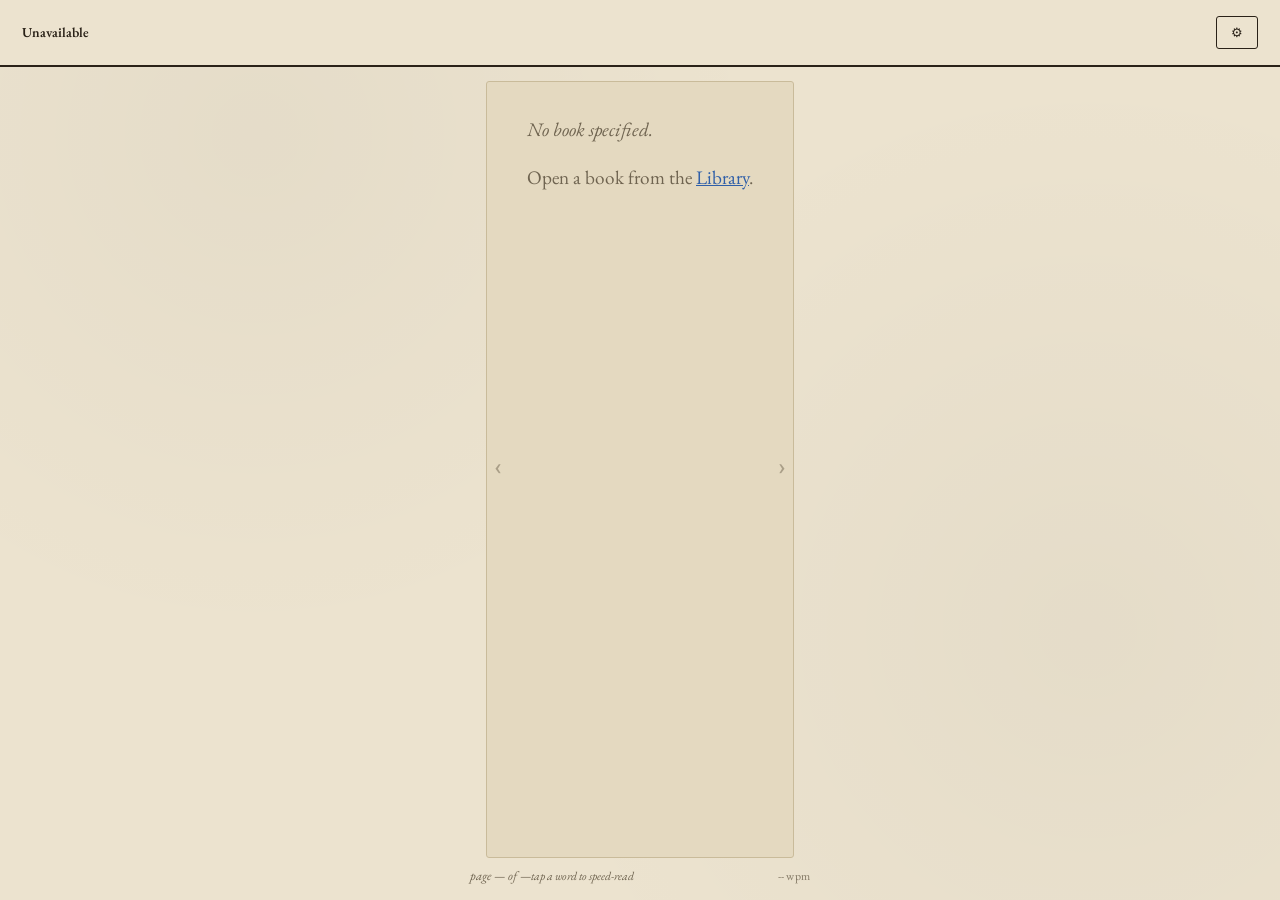
<file: reader.html>
<!DOCTYPE html>
<html lang="en" data-theme="light">
<head>
<meta charset="utf-8">
<meta name="viewport" content="width=device-width, initial-scale=1">
<meta name="color-scheme" content="light dark">
<title>RSVP Reader</title>
<link rel="preconnect" href="https://fonts.googleapis.com">
<link rel="preconnect" href="https://fonts.gstatic.com" crossorigin>
<link href="https://fonts.googleapis.com/css2?family=EB+Garamond:ital,wght@0,400;0,500;0,600;1,400&family=Archivo:wght@400;500;600&display=swap" rel="stylesheet">
<link rel="stylesheet" href="css/style.css?v=1783010000">
</head>
<body class="reader-page">
<header class="top reader-top">
  <div class="reader-id">
    <span class="ri-title" id="bookTitle">Loading…</span>
    <span class="ri-sep">·</span>
    <span class="ri-chapter" id="chapterName"></span>
    <span class="ri-author" id="bookAuthor"></span>
  </div>
  <div class="top-actions">
    <button id="settingsBtn" class="icon-btn ghost" aria-label="Settings" aria-haspopup="true">⚙</button>
  </div>
</header>

<!-- Settings menu -->
<div class="menu-backdrop" id="settingsMenu" hidden>
  <div class="menu" role="menu">
    <a class="menu-item" href="index.html?home" role="menuitem">← Library</a>
    <div class="menu-sep"></div>
    <div class="menu-label">Mode</div>
    <button class="menu-item" id="mRead" role="menuitemradio" aria-checked="true">Read (paged)</button>
    <button class="menu-item" id="mRsvp" role="menuitemradio" aria-checked="false">Speed-read</button>
    <button class="menu-item" id="mPane" role="menuitem" hidden>Hide reading pane</button>
    <div class="menu-sep"></div>
    <div class="menu-label">Text size</div>
    <div class="menu-segmented" role="radiogroup" aria-label="Text size">
      <button class="seg-btn" id="mFontSmall" role="radio" aria-checked="true" data-size="small">Small</button>
      <button class="seg-btn" id="mFontMedium" role="radio" aria-checked="false" data-size="medium">Medium</button>
      <button class="seg-btn" id="mFontLarge" role="radio" aria-checked="false" data-size="large">Large</button>
    </div>
    <div class="menu-sep"></div>
    <div class="menu-label">Chapter</div>
    <select id="chapterSel" class="menu-select" aria-label="Jump to chapter"></select>
    <div class="menu-sep"></div>
    <button class="menu-item" id="mTheme" role="menuitem">Toggle light / dark</button>
  </div>
</div>

<main class="wrap">
  <!-- Paged reader -->
  <section id="pagedView" aria-label="Paged reader">
    <div class="page-frame">
      <button class="page-edge left" id="pagePrev" aria-label="Previous page"><span class="chev">‹</span></button>
      <div class="page" id="page"></div>
      <button class="page-edge right" id="pageNext" aria-label="Next page"><span class="chev">›</span></button>
    </div>
    <div class="page-meta">
      <span id="pageNum">page — of —</span>
      <span class="hint">tap a word to speed-read</span>
      <span id="sessionWpm" class="session-wpm" title="Your reading pace this session (resets when you reopen the site). Slow reading always counts; a page left far too long is treated as away and shows --.">-- wpm</span>
    </div>
  </section>

  <!-- RSVP reader -->
  <section id="rsvpView" hidden aria-label="Speed reader">
  <button id="paneToggle" class="pane-toggle" aria-label="Hide or show reading pane">▲ hide text</button>
  <div class="rail" id="rail" aria-live="off">
    <div class="guide"></div>
    <div class="idle" id="railIdle">Press play to begin reading.</div>
    <div class="word" id="word" hidden></div>
  </div>

  <div class="controls">
    <div class="scrub">
      <input id="scrub" type="range" min="0" max="100" value="0" step="1" aria-label="Position in book">
    </div>
    <div class="progress" id="progress">word 0 of 0</div>
    <div class="readout">
      <span id="pct">0%</span>
      <span id="timeleft">time left —:—</span>
    </div>

    <div class="transport">
      <button id="back30" title="Back 30 seconds">⟲ 30s</button>
      <button id="back1" title="Back one word">‹</button>
      <button id="play" class="primary" style="min-width:120px">Play</button>
      <button id="fwd1" title="Forward one word">›</button>
      <button id="fwd30" title="Forward 30 seconds">30s ⟳</button>
    </div>

    <div class="row" style="justify-content:center">
      <label for="wpm">Speed</label>
      <input id="wpm" type="range" min="150" max="900" step="10" value="400" style="flex:1; accent-color:var(--rubric)" aria-label="Words per minute">
      <span class="wpm-val" id="wpmVal" tabindex="0" role="button" title="Click to type an exact speed">400 wpm</span>
      <input id="wpmInput" type="text" inputmode="numeric" class="wpm-edit" hidden aria-label="Type words per minute">
    </div>
  </div>
  </section>
  <!-- Tap prompt overlay (shown when tapping a reading area) -->
  <div class="tap-prompt" id="tapPrompt" hidden>
    <div class="tap-prompt-inner">
      <p id="tapPromptMsg">Tap a word to set your start point, or keep reading.</p>
      <div class="tap-prompt-actions">
        <button id="tpSetWord" class="primary">Set start word</button>
        <button id="tpExpand">Expand to reading</button>
        <button id="tpCancel" class="ghost">Cancel</button>
      </div>
    </div>
  </div>
</main>

<script src="js/parser.js?v=1782920000"></script>
<script src="js/storage.js?v=1782970000"></script>
<script src="js/rsvp.js?v=1783100000"></script>
<script src="js/coords.js?v=1782920000"></script>
<script src="js/paged.js?v=1783100000"></script>
<script src="js/reader.js?v=1783100000"></script>
<!-- Screen Wake Lock is managed inside reader.js (acquire on load, re-acquire on
     visibility, iOS first-gesture retry). The duplicate inline implementation
     that used to live here has been removed — two independent locks with
     different acquire/release policies were fighting each other. -->
</body>
</html>
</file>
<file: css/style.css>
/* RSVP Reader — "Codex" theme.
   Aged parchment + iron-gall ink, rubric-red accent (the pivot letter).
   Body: EB Garamond (humanist serif). Flashing word: a crisp grotesque for
   glance-reading. Signature: a framed folio panel with the rubric pivot. */

:root {
  --rubric: #2f5fa8;          /* accent — now blue (was rubric red) */
  --rubric-soft: #2f5fa833;
  --pivot: #9e2b21;           /* pivot letter stays rubric red */
  --gold: #8a6d2b;            /* muted gilt, used sparingly */
  --radius: 3px;
  --rail-h: 240px;
  --maxw: 820px;
  --font-body: "EB Garamond", "Iowan Old Style", Palatino, Georgia, serif;
  --font-word: "Archivo", "Helvetica Neue", Arial, sans-serif;
  --font-ui: "Archivo", -apple-system, BlinkMacSystemFont, "Segoe UI", sans-serif;
}
/* Light = parchment (default). Palette lives ONLY under the theme attribute so
   toggling fully swaps every token — nothing leaks from :root. */
[data-theme="light"] {
  color-scheme: light;
  --bg: #ece3cf;            /* parchment */
  --bg-2: #e4d9c0;          /* slightly deeper leaf */
  --bg-3: #dccfb1;
  --fg: #2a2218;            /* iron-gall ink */
  --fg-dim: #6f6450;
  --line: #c9bb9a;
  --rail-line: #bdac86;
  --paper-edge: #d8cbac;
  --paper-tint: #00000008;
}
/* Dark = ink/vellum-by-candlelight */
[data-theme="dark"] {
  color-scheme: dark;
  --bg: #1c1813;
  --bg-2: #25201a;
  --bg-3: #2f2920;
  --fg: #e7dcc4;
  --fg-dim: #a7997d;
  --line: #3a3326;
  --rail-line: #4a4233;
  --paper-edge: #2a241c;
  --paper-tint: #ffffff05;
  --rubric: #5b8fd6;
  --rubric-soft: #5b8fd633;
  --pivot: #cf4a3c;           /* pivot stays red (brighter for dark) */
  --gold: #b89758;
}

* { box-sizing: border-box; }
html, body { margin: 0; padding: 0; min-height: 100%; }
/* Some in-app web views force html/body background-color to transparent.
   Paint the parchment via a fixed layer behind everything instead. */
body::before {
  content: ""; position: fixed; inset: 0; z-index: -1;
  background-color: var(--bg);
  background-image:
    radial-gradient(circle at 20% 15%, var(--paper-tint) 0, transparent 40%),
    radial-gradient(circle at 85% 70%, var(--paper-tint) 0, transparent 45%);
}
body {
  color: var(--fg);
  font-family: var(--font-body);
  font-size: 19px; line-height: 1.55;
  -webkit-font-smoothing: antialiased;
}
a { color: inherit; }
.wrap { max-width: var(--maxw); margin: 0 auto; padding: 28px 22px 90px; }
/* Reader page: full-height column so the paged view fills the screen. */
body.reader-page { height: 100dvh; display: flex; flex-direction: column; overflow: hidden; }
body.reader-page .wrap { flex: 1; min-height: 0; display: flex; flex-direction: column;
  padding: 14px 18px 14px; overflow: hidden; }
/* Speed-read view fills the available height and never scrolls. Its content (the
   reading-pane strip, rail, and controls) is a centered group: leftover space
   becomes equal top/bottom margin rather than gaps stretched between rows. This
   keeps every control — including the WPM slider — together and visible, and
   makes hiding the text simply re-center the smaller group.
   IMPORTANT: scoped to mode-rsvp so #rsvpView stays hidden (via [hidden]) in page
   mode — an unscoped display:flex here would override [hidden] and leak the
   speed-read controls into the paged reader. */
body.reader-page.mode-rsvp #rsvpView { overflow: hidden; display: flex;
  flex-direction: column; flex: 1; min-height: 0; justify-content: center; gap: 3px; }
/* The reading-pane context strip above the rail. Taller so it fits an extra line
   of text; the space is reclaimed from the rail/toggle/controls below. */
body.mode-rsvp #pagedView { flex: 0 0 auto; height: 32vh; min-height: 172px;
  max-height: 34vh; display: flex; flex-direction: column; }
body.mode-rsvp .page-frame { flex: 1 1 auto; height: auto; min-height: 0; }
body.mode-rsvp .page-meta { display: none; }
/* Collapsed reading pane: hide the page strip; rail takes the room. */
body.mode-rsvp.pane-collapsed #pagedView { display: none; }
/* Inline pane toggle, only shown in speed-read mode. */
.pane-toggle { display: none; }
body.mode-rsvp .pane-toggle {
  display: block; margin: 3px auto 1px; padding: 3px 14px;
  font-family: var(--font-body); font-size: 0.85rem; font-style: italic;
  color: var(--fg-dim); background: transparent; border: 1px solid var(--line);
  border-radius: 999px; cursor: pointer;
}
.pane-toggle:hover { color: var(--fg); border-color: var(--fg-dim); }
.pane-toggle.loading { opacity: 0.6; animation: panePulse 0.8s ease-in-out infinite; }
@keyframes panePulse { 0%,100% { opacity: 0.4; } 50% { opacity: 0.8; } }

/* Masthead — ruled like a manuscript page */
.top {
  display: flex; align-items: center; justify-content: space-between;
  padding: 16px 22px; border-bottom: 2px solid var(--fg);
  position: sticky; top: 0; background: var(--bg); z-index: 10;
}
.brand {
  font-family: var(--font-body); font-weight: 600; font-size: 1.15rem;
  letter-spacing: 0.02em; text-decoration: none; color: var(--fg);
}
.brand .dot { color: var(--rubric); }
.top-actions { display: flex; gap: 8px; align-items: center; }

/* Buttons — pressed-ink look */
button, .btn {
  font-family: var(--font-ui); font-size: 0.82rem; font-weight: 500;
  letter-spacing: 0.03em; text-transform: uppercase;
  background: var(--bg-3); color: var(--fg); border: 1px solid var(--fg);
  border-radius: var(--radius); padding: 8px 15px; cursor: pointer;
  transition: background .12s, color .12s; text-decoration: none; display: inline-block;
}
button:hover, .btn:hover { background: var(--fg); color: var(--bg); }
button:focus-visible, .btn:focus-visible, a:focus-visible,
input:focus-visible, select:focus-visible {
  outline: 2px solid var(--rubric); outline-offset: 2px;
}
button.primary { background: var(--rubric); border-color: var(--rubric); color: #f5ecd8; }
button.primary:hover { background: var(--fg); border-color: var(--fg); }
button.ghost { background: transparent; }
button.ghost:hover { background: var(--fg); color: var(--bg); }
button:disabled { opacity: .4; cursor: not-allowed; }
.icon-btn { padding: 8px 12px; min-width: 42px; text-transform: none; }

/* Library */
.lib-head { margin: 14px 0 8px; }
.lib-head h1 {
  font-family: var(--font-body); font-weight: 600; font-size: 2.4rem;
  margin: 0 0 6px; letter-spacing: 0.01em;
}
.lib-head p { color: var(--fg-dim); margin: 0; font-size: 1.02rem; font-style: italic; }
.reading-note { margin: 14px 0 18px; padding: 14px 16px; border: 1px solid var(--line);
  border-left: 3px solid var(--accent, #b98a3e); border-radius: var(--radius);
  background: var(--bg-2);
  background: color-mix(in srgb, var(--bg-2) 85%, transparent); max-width: 70ch; }
.reading-note p { margin: 0 0 8px; font-size: 0.9rem; line-height: 1.5; color: var(--fg-dim); }
.reading-note p:last-child { margin-bottom: 0; }
.reading-note strong { color: var(--fg); }
.reading-note-src { font-size: 0.8rem; }
.reading-note-src a { color: var(--fg-dim); }
/* Library controls: search + sort on one row, count below */
.lib-controls { display: flex; gap: 12px; align-items: center; margin: 22px 0 8px; flex-wrap: wrap; }
.search { flex: 1 1 240px; margin: 0; }
.search input {
  width: 100%; padding: 12px 15px; font-size: 1.05rem; font-family: var(--font-body);
  background: var(--bg-2); color: var(--fg);
  border: 1px solid var(--line); border-radius: var(--radius);
}
.sort { display: flex; align-items: center; gap: 8px; font-family: var(--font-ui);
  font-size: 0.85rem; color: var(--fg-dim); }
.sort select {
  font-family: var(--font-ui); font-size: 0.9rem; padding: 9px 12px;
  background: var(--bg-2); color: var(--fg);
  border: 1px solid var(--line); border-radius: var(--radius); cursor: pointer;
}
.lib-count { font-family: var(--font-ui); font-size: 0.8rem; color: var(--fg-dim);
  margin: 0 0 16px; }
.grid { display: grid; gap: 14px; grid-template-columns: repeat(auto-fill, minmax(230px, 1fr)); }
.card {
  display: flex; flex-direction: column; text-align: left;
  background: var(--bg-2);
  border: 1px solid var(--line); border-radius: var(--radius); padding: 16px 18px;
  cursor: pointer; position: relative;
  box-shadow: 0 1px 0 var(--paper-edge), 0 2px 6px #0000001a;
  transition: transform .12s, box-shadow .12s;
}
.card:hover { transform: translateY(-3px); box-shadow: 0 3px 14px #00000026; border-color: var(--rubric); }
/* Cover only renders when there's an actual image; empty covers collapse so
   coverless cards stay compact (better for a large library). */
.card .cover {
  height: 96px; border-radius: var(--radius); margin-bottom: 12px;
  background: var(--bg-3) center/cover no-repeat;
  border: 1px solid var(--line);
}
.card .cover:not([style]) { display: none; }
.card h3 { margin: 0 0 3px; font-size: 1.18rem; font-weight: 600; }
.card .author { color: var(--fg-dim); font-size: 0.92rem; font-style: italic; }
.card .meta { margin-top: 12px; color: var(--fg-dim); font-size: 0.8rem;
  display: flex; gap: 8px; align-items: center; flex-wrap: wrap; font-family: var(--font-ui); }
.tag { font-size: 0.64rem; text-transform: uppercase; letter-spacing: 0.08em;
  border: 1px solid var(--line); border-radius: 2px; padding: 2px 7px; }
.tag.sample { color: var(--rubric); border-color: var(--rubric-soft); }
/* A book still being parsed in the background: dimmed, not clickable, pulsing tag. */
.card.loading-book { cursor: default; opacity: 0.7; }
.card.loading-book:hover { transform: none; box-shadow: none; border-color: var(--line); }
.tag.loading-tag { color: var(--rubric); border-color: var(--rubric-soft);
  animation: panePulse 1s ease-in-out infinite; }
.card .del { position: absolute; top: 10px; right: 10px; padding: 1px 8px; font-size: 0.9rem;
  background: transparent; border-color: transparent; color: var(--fg-dim); }
.card .del:hover { color: var(--bg); background: var(--rubric); border-color: var(--rubric); }

/* Reader */
.reader-head { display: flex; align-items: baseline; justify-content: space-between;
  gap: 14px; margin-bottom: 8px; flex-wrap: wrap; padding-bottom: 12px;
  border-bottom: 1px solid var(--line); }
.reader-head h1 { font-family: var(--font-body); font-weight: 600; font-size: 1.5rem; margin: 0; }
.reader-head .author { color: var(--fg-dim); font-size: 0.98rem; font-style: italic; }

/* The folio panel + rail. A moderate fixed height (shrinks a little on short
   screens) so the word box stays a comfortable size and the controls fit below
   without a tall empty box. */
.rail {
  position: relative; height: clamp(104px, 15vh, 180px);
  flex: 0 0 auto;
  background: var(--bg-2);
  border: 1px solid var(--line); border-radius: var(--radius);
  margin: 5px 0; display: flex; align-items: center; justify-content: center;
  overflow: hidden;
  box-shadow: inset 0 0 0 6px var(--bg-2), inset 0 0 0 7px var(--line);
}
/* rubric focus ticks above/below centre */
.rail .guide { display: none; }
.word {
  font-family: var(--font-word); font-weight: 600; font-size: 3.1rem; line-height: 1;
  display: flex; white-space: pre; position: absolute; left: 50%; top: 50%;
  letter-spacing: -0.01em;
}
.word .pre { text-align: right; }
.word .piv { color: var(--pivot); }
.word .post { text-align: left; }
.idle { color: var(--fg-dim); font-family: var(--font-body); font-style: italic;
  font-size: 1.1rem; padding: 0 24px; text-align: center; }

/* Controls: a compact grouped block with consistent spacing, never stretched.
   Centered as part of the speed-read group, so rows stay together and the WPM
   slider is always visible. */
.controls { display: flex; flex-direction: column; gap: 7px; flex: 0 0 auto; }
.transport { display: flex; gap: 10px; align-items: center; justify-content: center; }
.transport button { font-size: 1rem; padding: 9px 16px; }
.scrub input[type=range] { width: 100%; accent-color: var(--rubric); }
.row { display: flex; align-items: center; gap: 14px; flex-wrap: wrap; }
.row label { color: var(--fg-dim); font-size: 0.78rem; font-family: var(--font-ui);
  text-transform: uppercase; letter-spacing: 0.05em; }
.wpm-val { font-family: var(--font-ui); font-variant-numeric: tabular-nums; min-width: 92px;
  color: var(--fg); font-weight: 500; }
.progress { color: var(--fg-dim); font-size: 0.95rem; text-align: center; font-style: italic; }
.readout { display: flex; justify-content: center; gap: 22px; color: var(--fg-dim);
  font-family: var(--font-ui); font-size: 0.82rem; letter-spacing: 0.03em;
  font-variant-numeric: tabular-nums; }
.readout #pct { color: var(--rubric); font-weight: 600; }
.wpm-edit { width: 88px; padding: 6px 8px; font-family: var(--font-ui);
  font-variant-numeric: tabular-nums; background: var(--bg-3); color: var(--fg);
  border: 1px solid var(--rubric); border-radius: var(--radius); }
.wpm-val[role="button"] { cursor: text; border-bottom: 1px dotted var(--fg-dim); }
.chapter-now { color: var(--fg); font-style: normal; }
select { font-family: var(--font-body); font-size: 0.98rem; padding: 9px 11px;
  background: var(--bg-3); color: var(--fg); border: 1px solid var(--line); border-radius: var(--radius); }

/* View toggle (Read / Speed-read) */
/* Reader top bar: title · chapter · author, all on one line */
.reader-top { gap: 12px; }
/* Title stacked over chapter, fitting the existing header height: small fonts
   and tight line-height so two lines occupy the space one line used. */
.reader-id { display: flex; flex-direction: column; justify-content: center;
  gap: 0; min-width: 0; overflow: hidden; line-height: 1.15; }
.ri-title { font-family: var(--font-body); font-weight: 600; font-size: 0.86rem;
  line-height: 1.15; white-space: nowrap; overflow: hidden; text-overflow: ellipsis;
  max-width: 78vw; }
.ri-sep { display: none; }                 /* no longer needed when stacked */
.ri-chapter { font-family: var(--font-body); font-size: 0.78rem; color: var(--fg-dim);
  line-height: 1.15; white-space: nowrap; overflow: hidden; text-overflow: ellipsis;
  max-width: 78vw; }
.ri-author { display: none; }
@media (max-width: 600px) {
  .ri-title { max-width: 74vw; }
  .ri-chapter { max-width: 74vw; }
}

/* Settings menu (anchored dropdown via full-screen backdrop) */
.menu-backdrop { position: fixed; inset: 0; z-index: 60; background: transparent; }
.menu { position: absolute; top: 60px; right: 14px; width: 230px;
  background: var(--bg); border: 1px solid var(--fg); border-radius: var(--radius);
  box-shadow: 0 10px 36px #0000005a; padding: 8px; }
.menu-item { display: block; width: 100%; text-align: left; background: transparent;
  border: none; border-radius: var(--radius); padding: 10px 12px; color: var(--fg);
  font-family: var(--font-ui); font-size: 0.86rem; text-transform: none; letter-spacing: 0; cursor: pointer; }
.menu-item:hover { background: var(--bg-3); color: var(--fg); }
.menu-item[aria-checked="true"] { color: var(--rubric); font-weight: 600; }
.menu-item[aria-checked="true"]::after { content: " ✓"; }
.menu-label { font-family: var(--font-ui); font-size: 0.68rem; text-transform: uppercase;
  letter-spacing: 0.06em; color: var(--fg-dim); padding: 6px 12px 2px; }
.menu-sep { height: 1px; background: var(--line); margin: 6px 4px; }
.menu-select { width: calc(100% - 8px); margin: 2px 4px 4px; }
/* Segmented control (Text size). Three equal buttons; the active one is filled. */
.menu-segmented { display: flex; gap: 4px; margin: 2px 4px 4px; }
.seg-btn { flex: 1 1 0; padding: 8px 4px; text-align: center; cursor: pointer;
  font-family: var(--font-ui); font-size: 0.9rem; color: var(--fg);
  background: var(--bg-3); border: 1px solid var(--line); border-radius: var(--radius);
  transition: background .12s, color .12s, border-color .12s; }
.seg-btn:hover { border-color: var(--rubric); }
.seg-btn[aria-checked="true"] { background: var(--rubric); color: #f5ecd8;
  border-color: var(--rubric); font-weight: 600; }

/* Paged reader fills the viewport below the header (no page scroll) */
#pagedView { display: flex; flex-direction: column; flex: 1; min-height: 0; }
.page-frame { position: relative; display: flex; align-items: stretch;
  justify-content: center;
  flex: 1; min-height: 0; min-width: 0;
  /* Thin gutters so the page reaches close to the screen edge. The page-turn tap
     zones cover these gutters PLUS the page's own blank side-padding. */
  padding: 0 clamp(6px, 2vw, 16px); }
.page {
  /* Always fill the frame: width is the available width (capped at 48rem and
     centered), height is the full frame. flex-basis is the full width, and
     flex-shrink:0 means the box NEVER narrows to fit its content — even a page
     with a single word stays the full page size. min-width:0 only guards the
     inner text wrapping, not the box width (that's pinned by the basis). */
  flex: 1 0 100%; width: 100%; max-width: 48rem;
  height: 100%; overflow: hidden; box-sizing: border-box;
  background: var(--bg-2); border: 1px solid var(--line); border-radius: var(--radius);
  /* Generous side padding gives a blank band the tap zones can use without ever
     covering a word; vertical padding stays comfortable. */
  padding: clamp(16px, 4vw, 32px) clamp(22px, 6vw, 40px);
  font-size: var(--page-font, clamp(1.02rem, 3.6vw, 1.2rem)); line-height: 1.66;
  overflow-wrap: break-word;
  touch-action: pan-y;
}
/* The words inside the page wrap normally and never widen the box. */
.page .pg-para, .page .pg-word { min-width: 0; max-width: 100%; }
/* Text size presets (Settings → Text size). "Small" is the default fluid size;
   Medium and Large scale up. Applied on <body> so the chosen size cascades into
   the page font variable; re-pagination on change recomputes pages at that size. */
body.font-small  { --page-font: clamp(1.02rem, 3.6vw, 1.2rem); }
body.font-medium { --page-font: clamp(1.16rem, 4.2vw, 1.4rem); }
body.font-large  { --page-font: clamp(1.32rem, 4.9vw, 1.62rem); }
.pg-para { margin: 0 0 0.85em; text-indent: 1.3em; }
.pg-para:first-child { text-indent: 0; }
/* Chapter heading shown at the top of each chapter in the paged reader. */
.pg-chapter-title {
  font-family: var(--font-body); font-weight: 600;
  font-size: clamp(1.1rem, 4vw, 1.35rem); line-height: 1.3;
  color: var(--rubric); margin: 0 0 0.7em; padding-bottom: 0.35em;
  border-bottom: 1px solid var(--line);
}
.pg-chapter-title + .pg-para { text-indent: 0; }
/* Speed-read landing highlight: marks the word you were on, then fades. */
.pg-word.pg-active {
  background: var(--rubric);
  color: #fff; border-radius: 3px;
  box-shadow: 0 0 0 2px var(--rubric);
  transition: background 1.4s ease, color 1.4s ease, box-shadow 1.4s ease;
}
.pg-word.pg-active.pg-active-fade {
  background: transparent; color: inherit; box-shadow: none;
}
.pg-word { cursor: pointer; border-radius: 2px; transition: background .08s, color .08s;
  -webkit-user-select: none; user-select: none; -webkit-tap-highlight-color: transparent; }
.pg-word.picked { background: var(--rubric); color: #f5ecd8; border-radius: 2px; }
/* Page-turn tap zones. Each covers the thin gutter PLUS the page's blank side
   padding — a band with no text — so words stay selectable for speed-read while
   the margins (and off-page area) turn the page. Fully transparent in every
   state (no iOS focus/active flash); only the chevron is visible. */
.page-edge {
  position: absolute; top: 0; bottom: 0; z-index: 5;
  /* gutter + page side-padding ≈ the blank band on each side */
  width: calc(clamp(6px, 2vw, 16px) + clamp(22px, 6vw, 40px));
  border: none; padding: 0; margin: 0; outline: none;
  display: flex; align-items: center; justify-content: center;
  cursor: pointer;
  -webkit-tap-highlight-color: rgba(0,0,0,0);
  -webkit-appearance: none; appearance: none;
}
.page-edge,
.page-edge:hover,
.page-edge:focus,
.page-edge:active,
.page-edge:focus-visible { background: transparent; box-shadow: none; }
.page-edge:focus { outline: none; }
.page-edge.left  { left: 0; }
.page-edge.right { right: 0; }
/* Only the chevron is visible; it brightens briefly on press. */
.page-edge .chev { font-size: 1.4rem; color: var(--fg-dim); opacity: 0.5;
  transition: opacity .12s, color .12s; line-height: 1; pointer-events: none; }
.page-edge:active .chev { opacity: 0.95; color: var(--rubric); }
.page-meta { display: flex; justify-content: space-between; align-items: baseline;
  margin-top: 8px; color: var(--fg-dim); font-size: 0.8rem; font-style: italic; flex: 0 0 auto; }
.page-meta .hint { font-size: 0.74rem; }
.page-meta .session-wpm { margin-left: auto; font-style: normal; font-variant-numeric: tabular-nums;
  font-size: 0.74rem; letter-spacing: 0.02em; color: var(--fg-dim); opacity: 0.85; }
@media (max-width: 520px) {
  /* Font and padding are handled responsively by clamp() on .page, so we don't
     hard-override them here anymore (that was fighting the fluid sizing).
     Arrows are gone (swipe to turn), so only the hint hides on narrow screens. */
  .page-meta .hint { display: none; }
}
/* Tap prompt + armed reading-area highlight */
.area-armed { outline: 2px solid var(--rubric); outline-offset: -2px; }
.tap-prompt { position: fixed; left: 0; right: 0; bottom: 0; z-index: 70;
  display: flex; justify-content: center; padding: 16px; pointer-events: none; }
.tap-prompt[hidden] { display: none; }
.tap-prompt-inner { pointer-events: auto; background: var(--bg);
  border: 1px solid var(--fg); border-radius: var(--radius); padding: 16px 18px;
  max-width: 460px; width: 100%; box-shadow: 0 10px 40px #0000006a; }
.tap-prompt-inner p { margin: 0 0 12px; font-family: var(--font-body); font-size: 1rem; }
.tap-prompt-actions { display: flex; gap: 8px; flex-wrap: wrap; }
.tap-prompt-actions button { flex: 1; min-width: 110px; }

.drawer-backdrop { position: fixed; inset: 0; background: rgba(20,14,6,.55);
  display: none; align-items: center; justify-content: center; z-index: 50; padding: 22px; }
.drawer-backdrop.open { display: flex; }
.drawer { background: var(--bg); border: 1px solid var(--fg); border-radius: var(--radius);
  max-width: 480px; width: 100%; padding: 26px; box-shadow: 0 10px 40px #0000005a; }
.drawer h2 { font-family: var(--font-body); margin: 0 0 8px; font-size: 1.5rem; font-weight: 600; }
.drawer p { color: var(--fg-dim); font-size: 0.98rem; margin: 0 0 16px; }
.drawer .field { margin-bottom: 14px; }
.drawer label { display: block; font-family: var(--font-ui); font-size: 0.72rem;
  text-transform: uppercase; letter-spacing: 0.05em; color: var(--fg-dim); margin-bottom: 5px; }
.drawer input[type=text], .drawer input[type=file] { width: 100%; padding: 10px 12px;
  font-family: var(--font-body); font-size: 1rem;
  background: var(--bg-2); color: var(--fg); border: 1px solid var(--line); border-radius: var(--radius); }
.drawer-actions { display: flex; gap: 10px; justify-content: flex-end; margin-top: 16px; flex-wrap: wrap; }
.note { font-size: 0.9rem; color: var(--fg-dim); font-style: italic;
  border-left: 3px solid var(--rubric); padding: 8px 0 8px 12px; margin: 14px 0; }
.error { color: var(--rubric); font-size: 0.92rem; margin-top: 10px; font-style: italic; }
.empty { text-align: center; color: var(--fg-dim); padding: 54px 20px; font-style: italic; }

@media (max-width: 520px) {
  body { font-size: 18px; }
  .word { font-size: 2.4rem; }
  :root { --rail-h: 190px; }
  .lib-head h1 { font-size: 1.9rem; }
}
@media (prefers-reduced-motion: reduce) { .card { transition: none; } }
</file>
